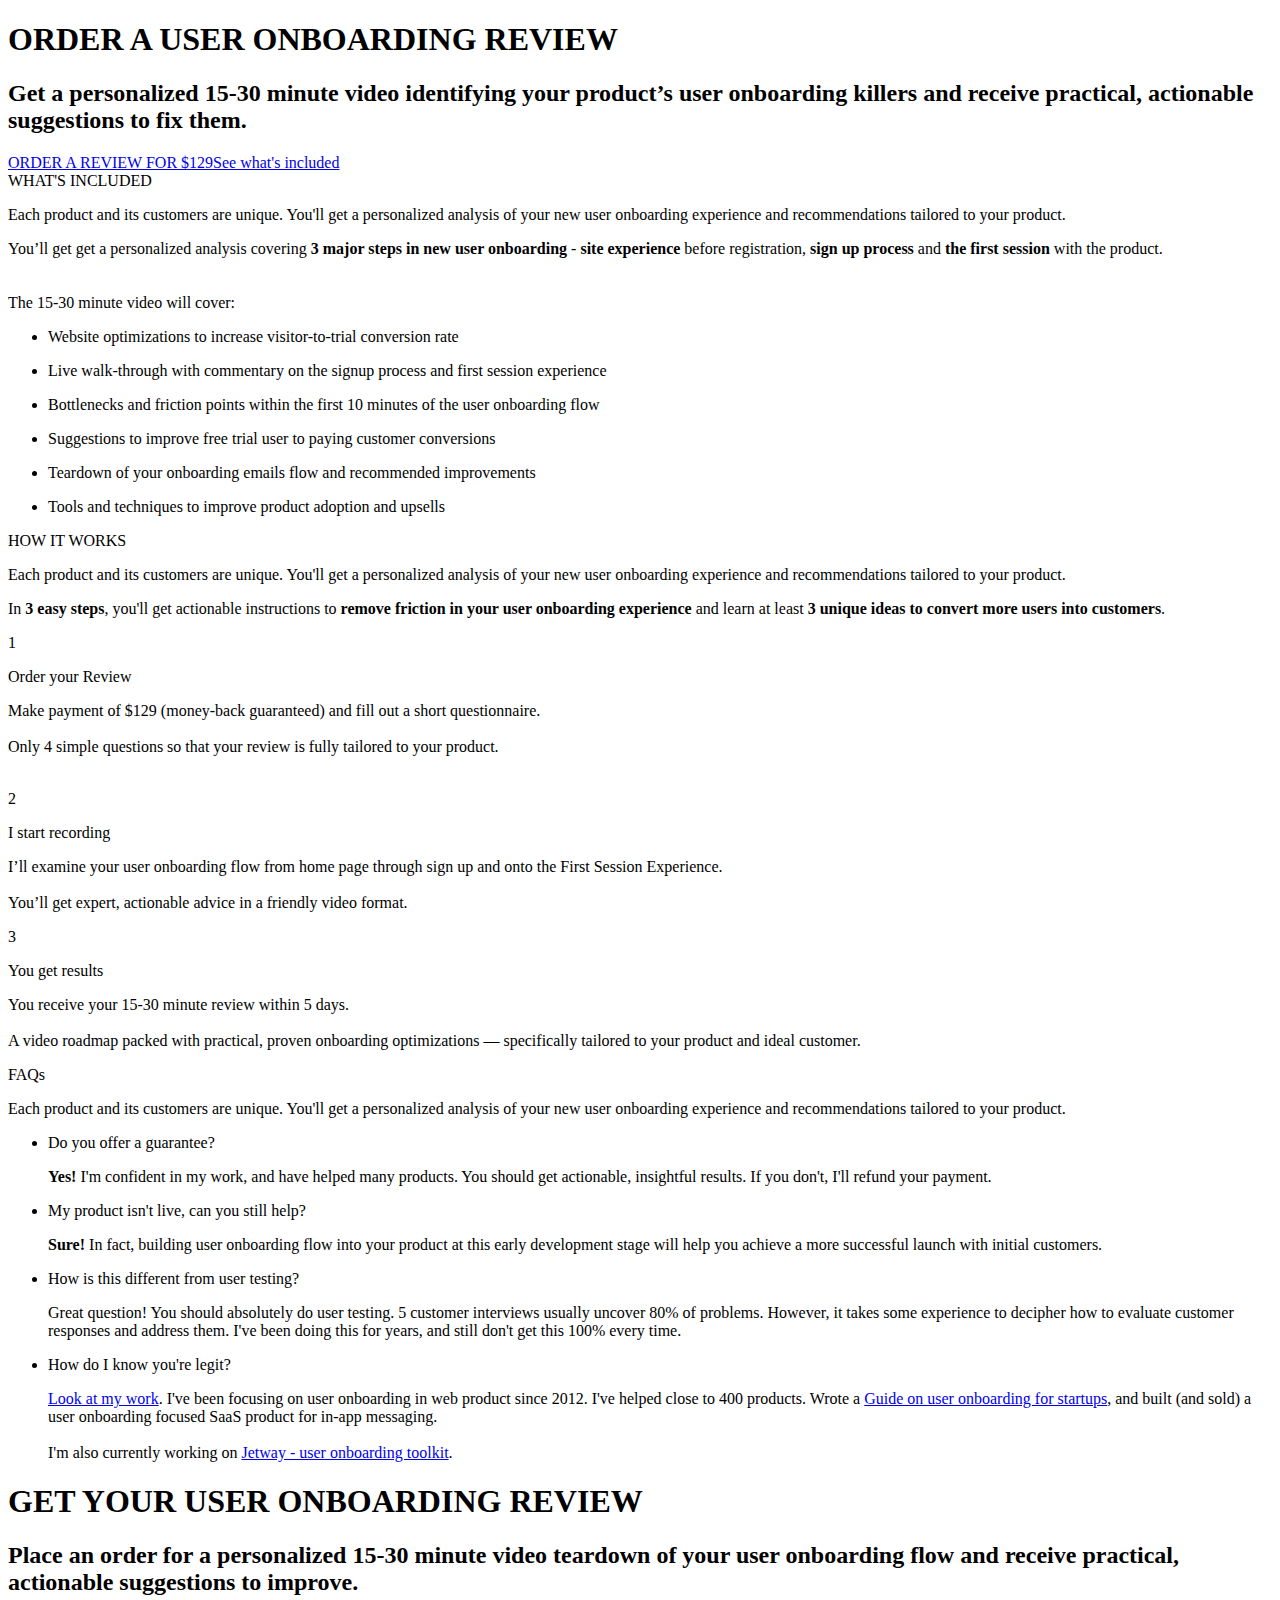
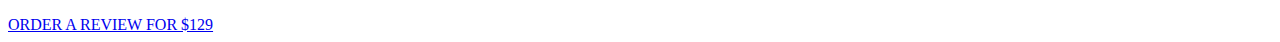
<file: review.html>
<!DOCTYPE html>
<!-- This site was created in Webflow. https://www.webflow.com -->
<!-- Last Published: Thu Dec 29 2022 11:58:49 GMT+0000 (Coordinated Universal Time) -->
<html data-wf-domain="onboarding-pro.webflow.io" data-wf-page="6231b83c82ae25644bdd828d" data-wf-site="589c65dd26e3bc615f48c794" data-wf-status="1">

<head>
    <meta charset="utf-8" />
    <title>Order an Onboarding Review</title>
    <meta content="Get a personalized 15-30 minute video identifying your product’s user onboarding killers and receive practical, actionable suggestions to fix them." name="description" />
    <meta content="Order an Onboarding Review" property="og:title" />
    <meta content="Get a personalized 15-30 minute video identifying your product’s user onboarding killers and receive practical, actionable suggestions to fix them." property="og:description" />
    <meta content="Order an Onboarding Review" property="twitter:title" />
    <meta content="Get a personalized 15-30 minute video identifying your product’s user onboarding killers and receive practical, actionable suggestions to fix them." property="twitter:description" />
    <meta property="og:type" content="website" />
    <meta content="summary_large_image" name="twitter:card" />
    <meta content="width=device-width, initial-scale=1" name="viewport" />
    <meta content="Webflow" name="generator" />
    <link href="https://uploads-ssl.webflow.com/589c65dd26e3bc615f48c794/css/onboarding-pro.webflow.e81989ac6.css" rel="stylesheet" type="text/css" />
    <!--[if lt IE 9]><script src="https://cdnjs.cloudflare.com/ajax/libs/html5shiv/3.7.3/html5shiv.min.js" type="text/javascript"></script><![endif]-->
    <script type="text/javascript">
        !function(o,c){var n=c.documentElement,t=" w-mod-";n.className+=t+"js",("ontouchstart"in o||o.DocumentTouch&&c instanceof DocumentTouch)&&(n.className+=t+"touch")}(window,document);
    </script>
    <link href="https://uploads-ssl.webflow.com/589c65dd26e3bc615f48c794/589c65dd26e3bc615f48c79e_Favicon_new.png" rel="shortcut icon" type="image/x-icon" />
    <link href="https://uploads-ssl.webflow.com/589c65dd26e3bc615f48c794/589c65dd26e3bc615f48c7a5_Webclip_new.png" rel="apple-touch-icon" />
<style>
      .w-webflow-badge {
        display: None !important;
        visibility: hidden !important;
      }
    </style>
</head>

<body>
    <div id="Order" class="review-section wf-section">
        <div class="w-container">
            <h1 class="review-hero-header">ORDER A USER ONBOARDING REVIEW</h1>
            <h2 class="review-hero-subheader">Get a personalized 15-30 minute video identifying your product’s user onboarding killers and receive practical, actionable suggestions to fix them.</h2><a href="https://buy.stripe.com/fZe5l531r6Cu3n27ss" class="order-button get-started w-button">ORDER A REVIEW FOR $129</a><a href="#Whats-included" class="review-section-link">See what&#x27;s included</a></div>
    </div>
    <div id="Whats-included" class="review-section-1 wf-section">
        <div class="w-container">
            <div class="review-section-title">WHAT&#x27;S INCLUDED</div>
            <p class="review-section-subtitle">Each product and its customers are unique. You&#x27;ll get a personalized analysis of your new user onboarding experience and recommendations tailored to your product.</p>
            <p class="review-section-paragraph">You’ll get get a personalized analysis covering <strong>3 major steps in new user onboarding</strong> - <strong>site experience</strong> before registration, <strong>sign up process</strong> and <strong>the first session</strong> with the product. <br/>‍<br/><br/>The 15-30 minute video will cover:</p>
            <ul role="list" class="list">
                <li>
                    <p class="included-item">Website optimizations to increase visitor-to-trial conversion rate</p>
                </li>
                <li>
                    <p class="included-item">Live walk-through with commentary on the signup process and first session experience</p>
                </li>
                <li>
                    <p class="included-item">Bottlenecks and friction points within the first 10 minutes of the user onboarding flow</p>
                </li>
                <li>
                    <p class="included-item">Suggestions to improve free trial user to paying customer conversions</p>
                </li>
                <li>
                    <p class="included-item">Teardown of your onboarding emails flow and recommended improvements </p>
                </li>
                <li>
                    <p class="included-item">Tools and techniques to improve product adoption and upsells</p>
                </li>
            </ul>
        </div>
    </div>
    <div id="How-it-works" class="review-section-2 wf-section">
        <div class="w-container">
            <div class="review-section-title">HOW IT WORKS</div>
            <p class="review-section-subtitle">Each product and its customers are unique. You&#x27;ll get a personalized analysis of your new user onboarding experience and recommendations tailored to your product.</p>
            <p class="review-section-paragraph">In <strong>3 easy steps</strong>, you&#x27;ll get actionable instructions to <strong>remove friction</strong> <strong>in your user onboarding experience</strong> and learn at least <strong>3 unique ideas to</strong> <strong>convert more users into customers</strong>.</p>
            <div class="columns w-row">
                <div class="column-5 w-col w-col-4">
                    <div class="div-block">
                        <p class="step-item-no">1</p>
                        <p class="step-item">Order your Review</p>
                        <p class="step-paragraph">Make payment of $129 (money-back guaranteed) and fill out a short questionnaire.<br/><br/>Only 4 simple questions so that your review is fully tailored to your product.<br/>‍</p>
                    </div>
                </div>
                <div class="column-6 w-col w-col-4">
                    <div class="div-block">
                        <p class="step-item-no">2</p>
                        <p class="step-item">I start recording</p>
                        <p class="step-paragraph">I’ll examine your user onboarding flow from home page through sign up and onto the First Session Experience.<br/><br/>You’ll get expert, actionable advice in a friendly video format.</p>
                    </div>
                </div>
                <div class="w-col w-col-4">
                    <div class="div-block">
                        <p class="step-item-no">3</p>
                        <p class="step-item">You get results</p>
                        <p class="step-paragraph">You receive your 15-30 minute review within 5 days.<br/><br/>A video roadmap packed with practical, proven onboarding optimizations — specifically tailored to your product and ideal customer.</p>
                    </div>
                </div>
            </div>
        </div>
    </div>
    <div id="FAQs" class="review-section-3 wf-section">
        <div class="w-container">
            <div class="review-section-title">FAQs</div>
            <p class="review-section-subtitle">Each product and its customers are unique. You&#x27;ll get a personalized analysis of your new user onboarding experience and recommendations tailored to your product.</p>
            <ul role="list" class="faqs-list">
                <li>
                    <p class="faq-item">Do you offer a guarantee?</p>
                    <p class="faq-answer"><strong>Yes! </strong> I&#x27;m confident in my work, and have helped many products. You should get actionable, insightful results. If you don&#x27;t, I&#x27;ll refund your payment.</p>
                </li>
                <li>
                    <p class="faq-item">My product isn&#x27;t live, can you still help?</p>
                    <p class="faq-answer"><strong>Sure! </strong> In fact, building user onboarding flow into your product at this early development stage will help you achieve a more successful launch with initial customers.</p>
                </li>
                <li>
                    <p class="faq-item">How is this different from user testing?</p>
                    <p class="faq-answer">Great question! You should absolutely do user testing. 5 customer interviews usually uncover 80% of problems. However, it takes some experience to decipher how to evaluate customer responses and address them. I&#x27;ve been doing this for years, and still don&#x27;t get this 100% every time. </p>
                </li>
                <li>
                    <p class="faq-item">How do I know you&#x27;re legit?</p>
                    <p class="faq-answer"><a href="/" target="_blank" class="profile-link">Look at my work</a>. I&#x27;ve been focusing on user onboarding in web product since 2012. I&#x27;ve helped close to 400 products. Wrote a <a href="https://www.docdroid.net/jiapdOI/user-onboarding-for-startups-quick-guide.pdf" target="_blank" class="profile-link">Guide on user onboarding for startups</a>, and built (and sold) a user onboarding focused SaaS product for in-app messaging. <br/><br/>I&#x27;m also currently working on <a href="http://jetway.io" target="_blank" class="profile-link">Jetway - user onboarding toolkit</a>.</p>
                </li>
            </ul>
        </div>
    </div>
    <div id="Place-Order" class="review-section-4 wf-section">
        <div class="w-container">
            <h1 class="review-hero-header">GET YOUR USER ONBOARDING REVIEW</h1>
            <h2 class="review-hero-subheader">Place an order for a personalized 15-30 minute video teardown of your user onboarding flow and receive practical, actionable suggestions to improve.</h2><a href="https://buy.stripe.com/fZe5l531r6Cu3n27ss" class="order-button get-started w-button">ORDER A REVIEW FOR $129</a></div>
    </div>
    <script src="https://d3e54v103j8qbb.cloudfront.net/js/jquery-3.5.1.min.dc5e7f18c8.js?site=589c65dd26e3bc615f48c794" type="text/javascript" integrity="sha256-9/aliU8dGd2tb6OSsuzixeV4y/faTqgFtohetphbbj0=" crossorigin="anonymous"></script>
    <script src="https://uploads-ssl.webflow.com/589c65dd26e3bc615f48c794/js/webflow.2a0fff34d.js" type="text/javascript"></script>
    <!--[if lte IE 9]><script src="//cdnjs.cloudflare.com/ajax/libs/placeholders/3.0.2/placeholders.min.js"></script><![endif]-->
</body>

</html>
</file>
